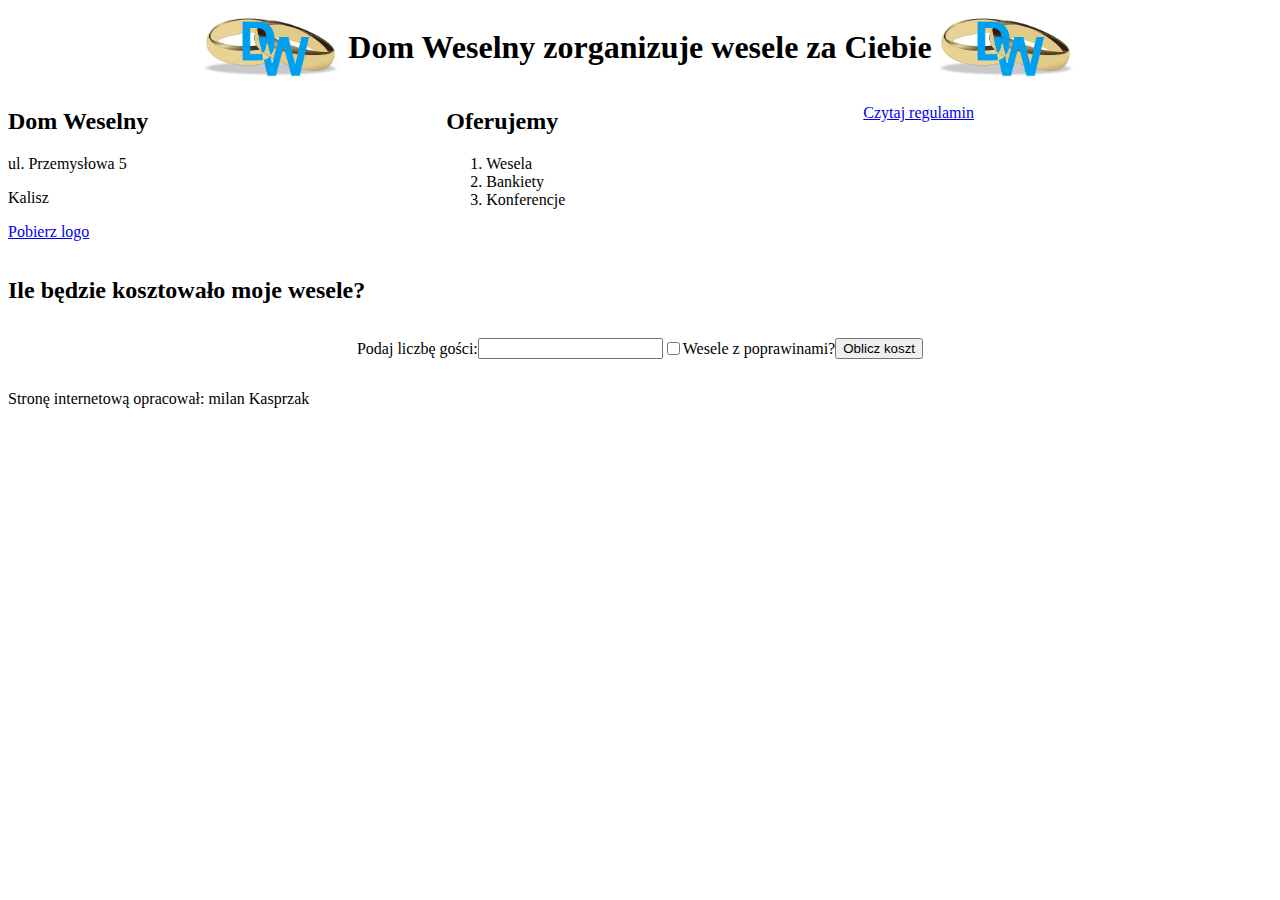
<file: domWeselny/index.html>
<!DOCTYPE html>
<html lang="en">
<head>
    <meta charset="UTF-8">
    <meta name="viewport" content="width=device-width, initial-scale=1.0">
    <title>Dom Weselny</title>
    <link rel="stylesheet" href="styl5.css">
    <!-- https://fx-team.fulara.com/e14/e_14_2018_06_05.pdf -->
</head>
<body>
    <main>
        <div id="baner">
            <img src="logo/rings2.png" alt="" height="70">
            <h1>Dom Weselny zorganizuje wesele za Ciebie</h1>
            <img src="logo/rings2.png" alt="" height="70" >
        </div>
        <div id="contact">
            <h2>Dom Weselny</h2>
            <p>ul. Przemysłowa 5</p>
            <p>Kalisz</p>
            <p><a href="logo/rings2.png">Pobierz logo</a></p>
        </div>
        <div id="ofert">
            <h2>Oferujemy</h2>
            <ol>
                <li>Wesela</li>
                <li>Bankiety</li>
                <li>Konferencje</li>
            </ol>
        </div>
        <div id="rules"><p><a href="regulamin.txt">Czytaj regulamin</a></p></div>
        <div id="cost">
            <h2>Ile będzie kosztowało moje wesele?</h2>
            <form action="" id="costForm">
            <p>Podaj liczbę gości: </p>
            <input type="number">
            <input type="checkbox" name="poprawiny" id="poprawiny">
            <p>Wesele z poprawinami?</p>
            <button>Oblicz koszt</button>
            </form>
            <div id="formResult"></div>

        </div>
        <div id="footer"><p>Stronę internetową opracował: milan Kasprzak</p></div>
    </main>
</body>
</html>
</file>
<file: domWeselny/styl5.css>
main{
    display: grid;
    grid-template-areas: 
    "baner baner baner"
    "left center right"
    "bottom bottom bottom"
    "footer footer footer"
    ;
}
#baner {
    grid-area: baner;
    display: flex;
    justify-content: center;
    align-items: center;
}
#contact{
    grid-area: left;
}

#ofert{
    grid-area: center;
}

#rules{
    grid-area: right;
}
#cost{
    grid-area: bottom;
}
#costForm{
    display: flex;
    justify-content: center;
    align-items: center;
}
#footer{
    grid-area: footer;
}
</file>
